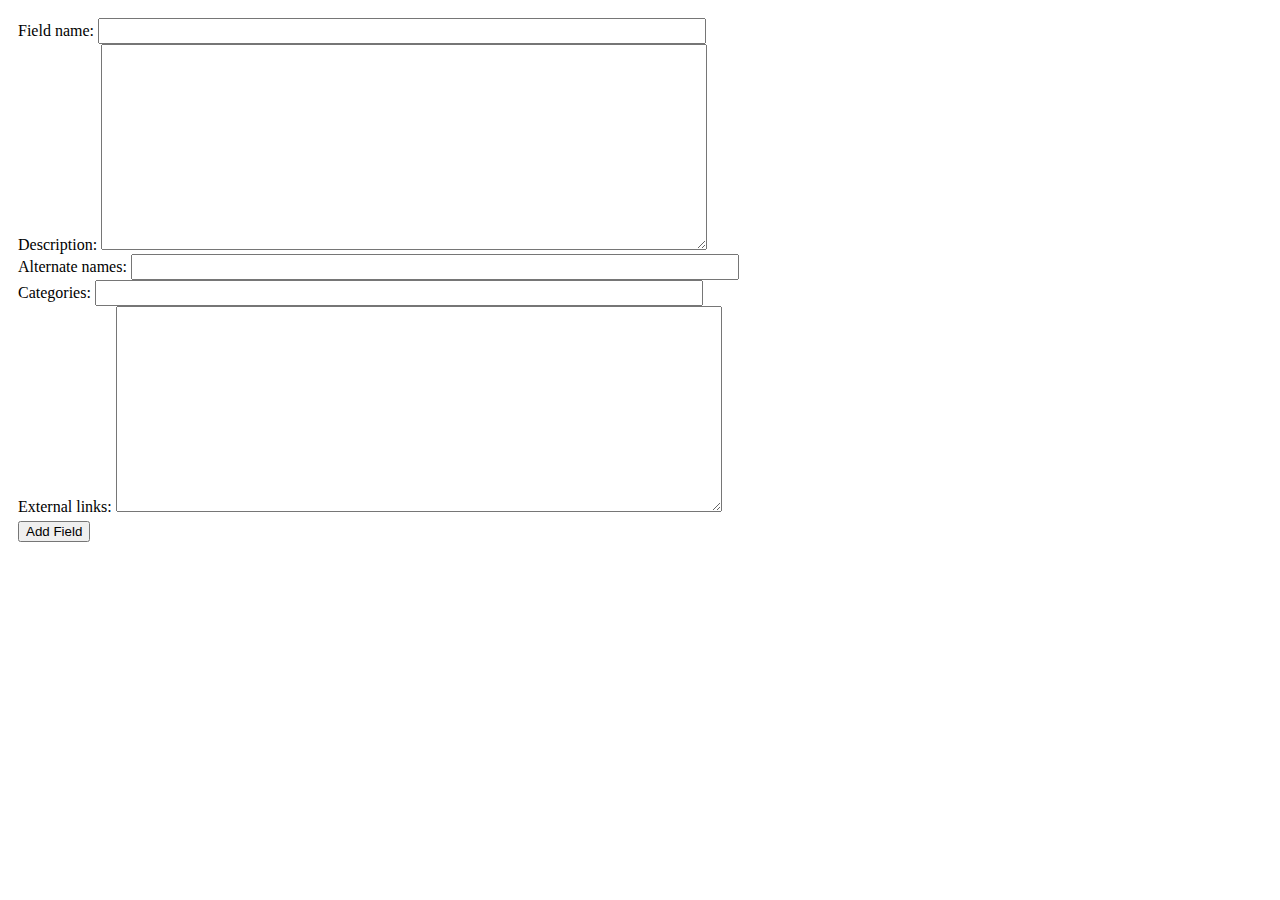
<file: add-field/index.html>
<!DOCTYPE html>
<html lang="en">
<head>
	<meta charset="UTF-8">
	<title>Add Mentor</title>
	<script src="https://ajax.googleapis.com/ajax/libs/jquery/1.11.1/jquery.min.js"></script>
	<script type="text/javascript" src="http://www.parsecdn.com/js/parse-latest.js"></script>
	<link type="text/css" rel="stylesheet" href="styles.css">
</head>
<body>
	<div>
		<form action="">
			<label for="field-name">Field name:</label>
			<input type="text" class="form-control" name="field-name" id="field-name"><br />
			<label for="field-desc">Description:</label>
			<textarea name="field-desc" id="field-desc"></textarea><br />
			<label for="field-alts">Alternate names:</label>
			<input type="text" class="form-control" name="field-alts" id="field-alts"><br />
			<label for="field-categories">Categories:</label>
			<input type="text" class="form-control" name="field-categories" id="field-categories"><br />
			<label for="field-links">External links:</label>
			<textarea class="form-control" name="field-links" id="field-links"></textarea><br />
			<button class="btn btn-sm btn-primary" id="add-field" type="button" role="button">Add Field</button>
		</form>
	</div>
	<script src="main.js"></script>
</body>
</html>
</file>
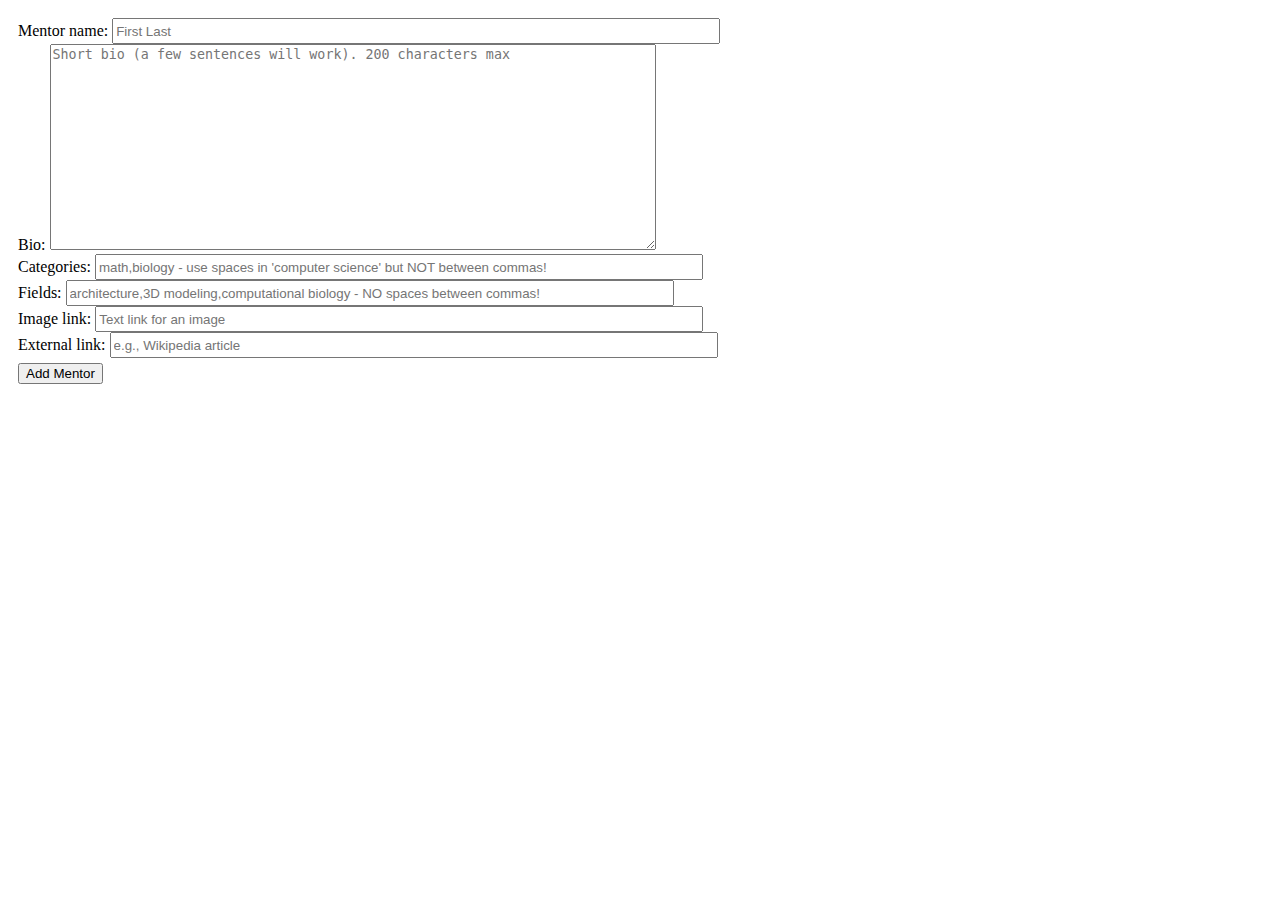
<file: add-mentor/index.html>
<!DOCTYPE html>
<html lang="en">
<head>
	<meta charset="UTF-8">
	<title>Add Mentor</title>
	<script src="https://ajax.googleapis.com/ajax/libs/jquery/1.11.1/jquery.min.js"></script>
	<script type="text/javascript" src="http://www.parsecdn.com/js/parse-latest.js"></script>
	<link type="text/css" rel="stylesheet" href="styles.css">
</head>
<body>
	<div>
		<form action="">
			<label for="mentor-name">Mentor name:</label>
			<input type="text" class="form-control" name="mentor-name" id="mentor-name" placeholder="First Last"><br />
			<label for="mentor-bio">Bio:</label>
			<textarea name="mentor-bio" id="mentor-bio" placeholder="Short bio (a few sentences will work). 200 characters max" maxlength="200"></textarea><br />
			<label for="mentor-categories">Categories:</label>
			<input type="text" class="form-control" name="mentor-categories" id="mentor-categories" placeholder="math,biology - use spaces in 'computer science' but NOT between commas!"><br />
			<label for="mentor-fields">Fields:</label>
			<input type="text" class="form-control" name="mentor-fields" id="mentor-fields" placeholder="architecture,3D modeling,computational biology - NO spaces between commas!"><br />
			<label for="mentor-img">Image link:</label>
			<input type="text" class="form-control" name="mentor-img" id="mentor-img" placeholder="Text link for an image"><br />
			<label for="mentor-links">External link:</label>
			<input class="form-control" name="mentor-links" id="mentor-link" placeholder="e.g., Wikipedia article"><br />
			<button class="btn btn-sm btn-primary" id="add-mentor" type="button" role="button">Add Mentor</button>
		</form>
	</div>
	<div id="results"></div>
	<script src="main.js"></script>
</body>
</html>
</file>
<file: add-field/styles.css>
textarea {
	width:600px;
	height:200px;
}

input {
	width:600px;
	height:20px;
}

div {
	padding:10px;
}

button {
	margin-top:5px;
}
</file>
<file: add-mentor/styles.css>
textarea {
	width:600px;
	height:200px;
}

input {
	width:600px;
	height:20px;
}

div {
	padding:10px;
}

button {
	margin-top:5px;
}

.success {
	color:green;
}

.error {
	color:red;
}
</file>
